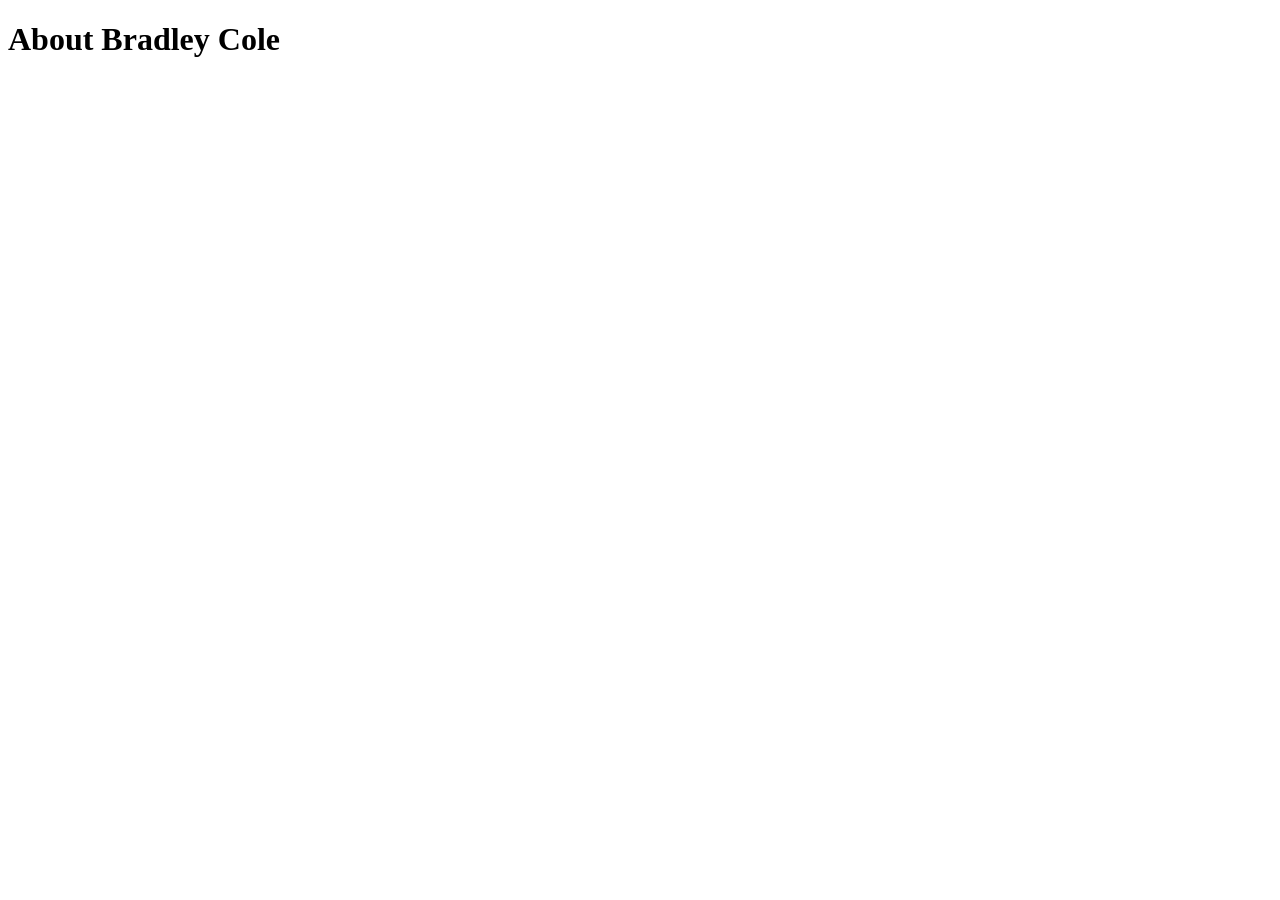
<file: hmtl/about.html>
<!DOCTYPE html>
<html lang="en">
<head>
    <meta charset="UTF-8">
    <meta name="viewport" content="width=device-width, initial-scale=1.0">
    <title>Document</title>
</head>
<body>
    <h1>About Bradley Cole</h1>
</body>
</html>
</file>
